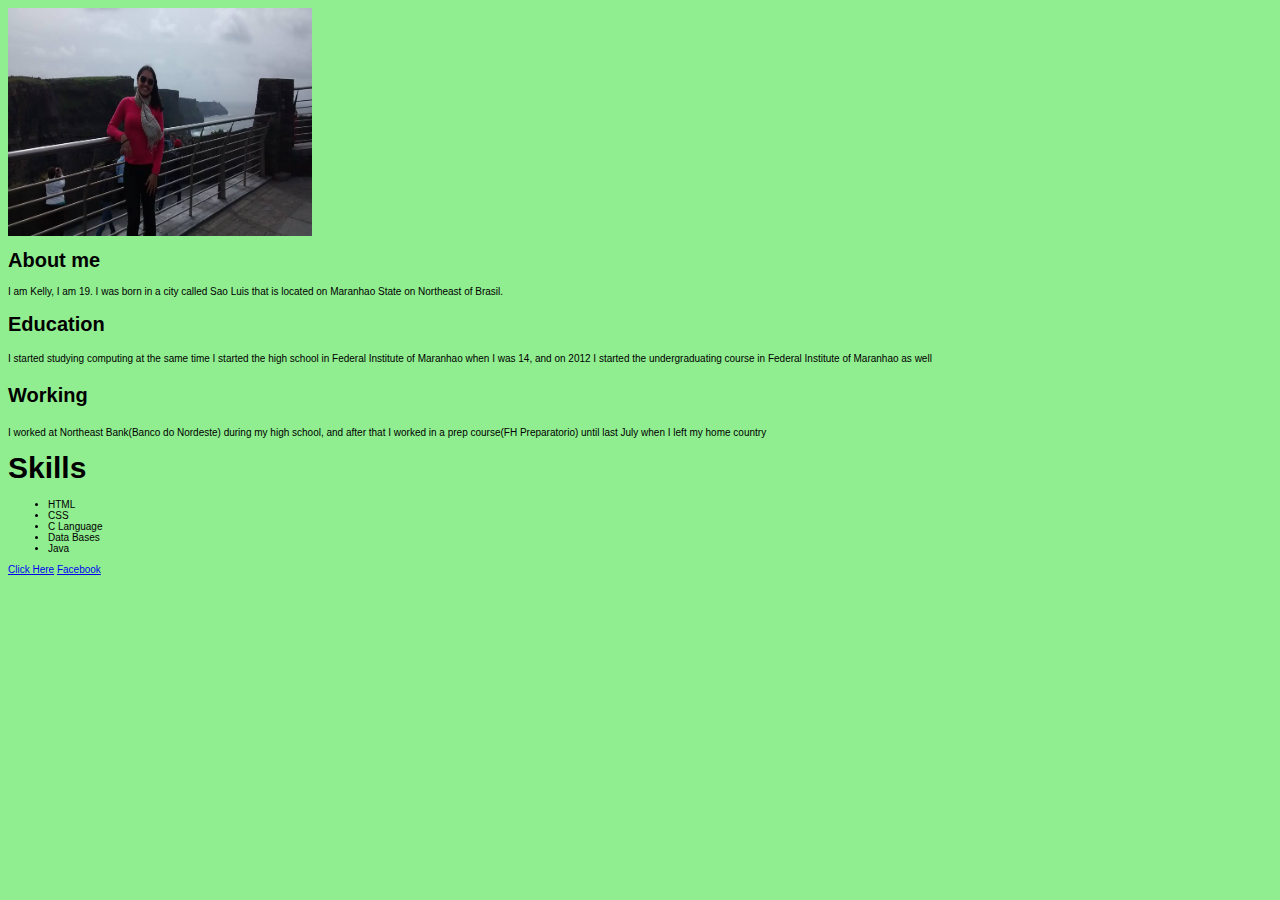
<file: index.html>
<!DOCTYPE htlm>

<!--Kelly Suenny Martins Correia; Student Number: 14101297-->

	<html>
		<head>
			<title>
				html class week 3
			</title>
			<link rel="stylesheet" type="text/css" href="style.css"/>
		</head>
		
		<body>
			<img src="myphoto.jpg" alt="Cliffs of Moher" style="width:304px;height:228px">
			<h1>About me</h1>
			<p>I am Kelly, I am 19. I was born in a city called Sao Luis that is located on Maranhao State on Northeast of Brasil.</p>
			<h2>Education</h2>
			<p>I started studying computing at the same time I started the high school in Federal Institute of Maranhao when I was 14, and on 2012 I started the undergraduating course in Federal Institute of Maranhao as well</p>
			<h3>Working</h3>
			<p>I worked at Northeast Bank(Banco do Nordeste) during my high school, and after that I worked in a prep course(FH Preparatorio) until last July when I left my home country</p>
			<h4> <strong> Skills </strong> </h4>
			<ul>
				<li>HTML</li>
				<li>CSS</li>
				<li>C Language</li>
				<li>Data Bases</li>
				<li>Java</li>
			</ul>
			<a href="file://studentstore.student.nci.col/redirection$/x14101297/Desktop/repository/page2.html">Click Here</a>
			<a href="https://www.facebook.com/kellysuenny.martins">Facebook</a>
		</body>
		
	</html>
</file>
<file: style.css>
body{
	background-color: lightgreen;
	font-size: 10;
	font-family: Arial;
	color: black;
}

h1{
	font-size: 20;
	font-weight: bold;
}

h2{
	font-size: 20;
	font-weight: bold;
}

h3{
	font-size: 20;
	font-weight: bold;
}

strong{
	font-size: 30;
	font-weight: 900;
}
</file>
